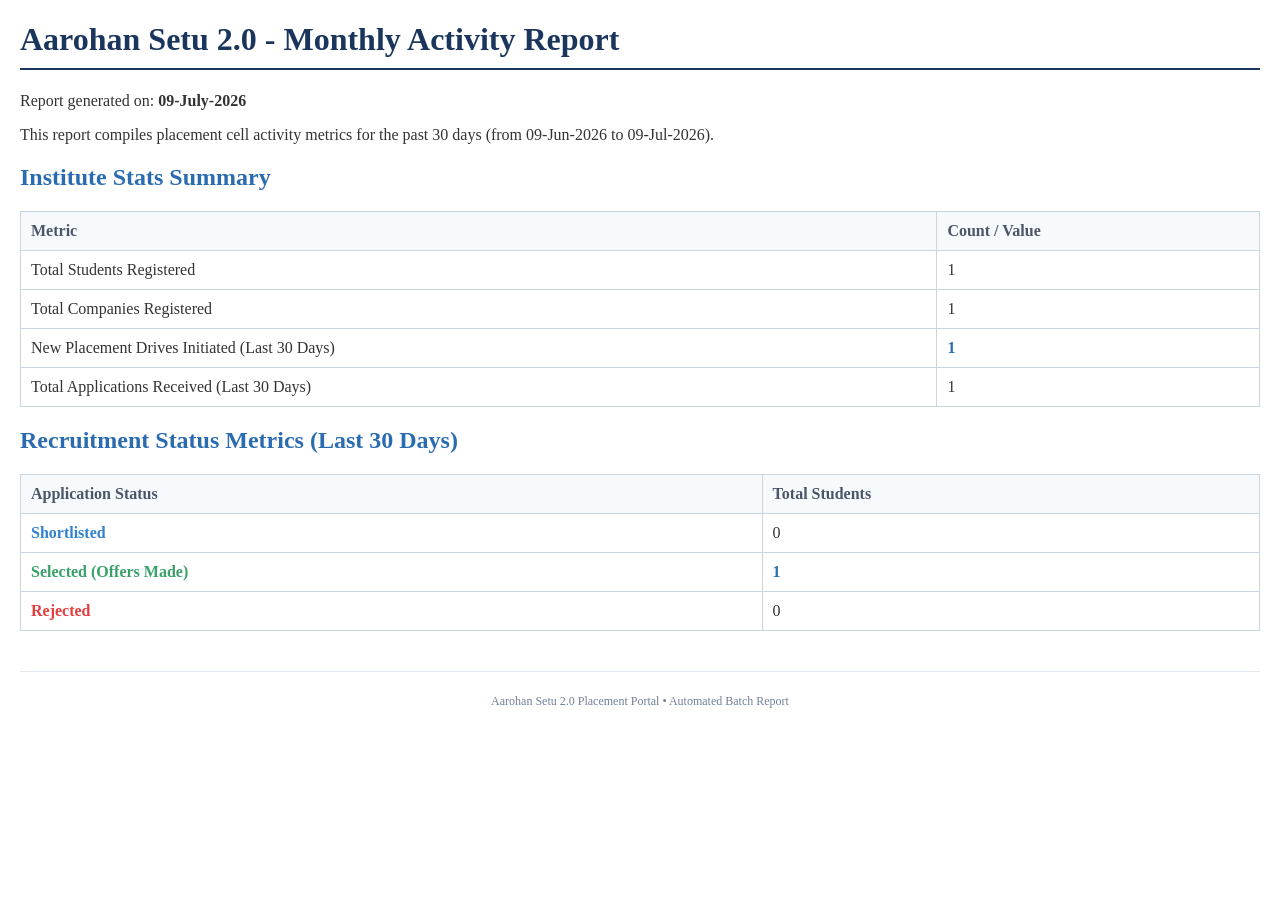
<file: backend/reports/monthly_report_2026_07.html>
<!DOCTYPE html>
        <html>
        <head>
            <style>
                body { font-family: 'Times New Roman', Times, serif; color: #333; margin: 20px; }
                h1 { color: #1a365d; border-bottom: 2px solid #1a365d; padding-bottom: 10px; }
                h2 { color: #2b6cb0; margin-top: 20px; }
                table { width: 100%; border-collapse: collapse; margin-top: 15px; }
                th, td { border: 1px solid #cbd5e0; padding: 10px; text-align: left; }
                th { background-color: #f7fafc; font-weight: bold; color: #4a5568; }
                .highlight { font-weight: bold; color: #2b6cb0; }
                .footer { margin-top: 40px; font-size: 12px; color: #718096; text-align: center; border-top: 1px solid #e2e8f0; padding-top: 10px; }
            </style>
        </head>
        <body>
            <h1>Aarohan Setu 2.0 - Monthly Activity Report</h1>
            <p>Report generated on: <strong>09-July-2026</strong></p>
            <p>This report compiles placement cell activity metrics for the past 30 days (from 09-Jun-2026 to 09-Jul-2026).</p>
            
            <h2>Institute Stats Summary</h2>
            <table>
                <tr>
                    <th>Metric</th>
                    <th>Count / Value</th>
                </tr>
                <tr>
                    <td>Total Students Registered</td>
                    <td>1</td>
                </tr>
                <tr>
                    <td>Total Companies Registered</td>
                    <td>1</td>
                </tr>
                <tr>
                    <td>New Placement Drives Initiated (Last 30 Days)</td>
                    <td class="highlight">1</td>
                </tr>
                <tr>
                    <td>Total Applications Received (Last 30 Days)</td>
                    <td>1</td>
                </tr>
            </table>

            <h2>Recruitment Status Metrics (Last 30 Days)</h2>
            <table>
                <tr>
                    <th>Application Status</th>
                    <th>Total Students</th>
                </tr>
                <tr>
                    <td style="color: #3182ce; font-weight: bold;">Shortlisted</td>
                    <td>0</td>
                </tr>
                <tr>
                    <td style="color: #38a169; font-weight: bold;">Selected (Offers Made)</td>
                    <td class="highlight">1</td>
                </tr>
                <tr>
                    <td style="color: #e53e3e; font-weight: bold;">Rejected</td>
                    <td>0</td>
                </tr>
            </table>

            <div class="footer">
                <p>Aarohan Setu 2.0 Placement Portal • Automated Batch Report</p>
            </div>
        </body>
        </html>
</file>
